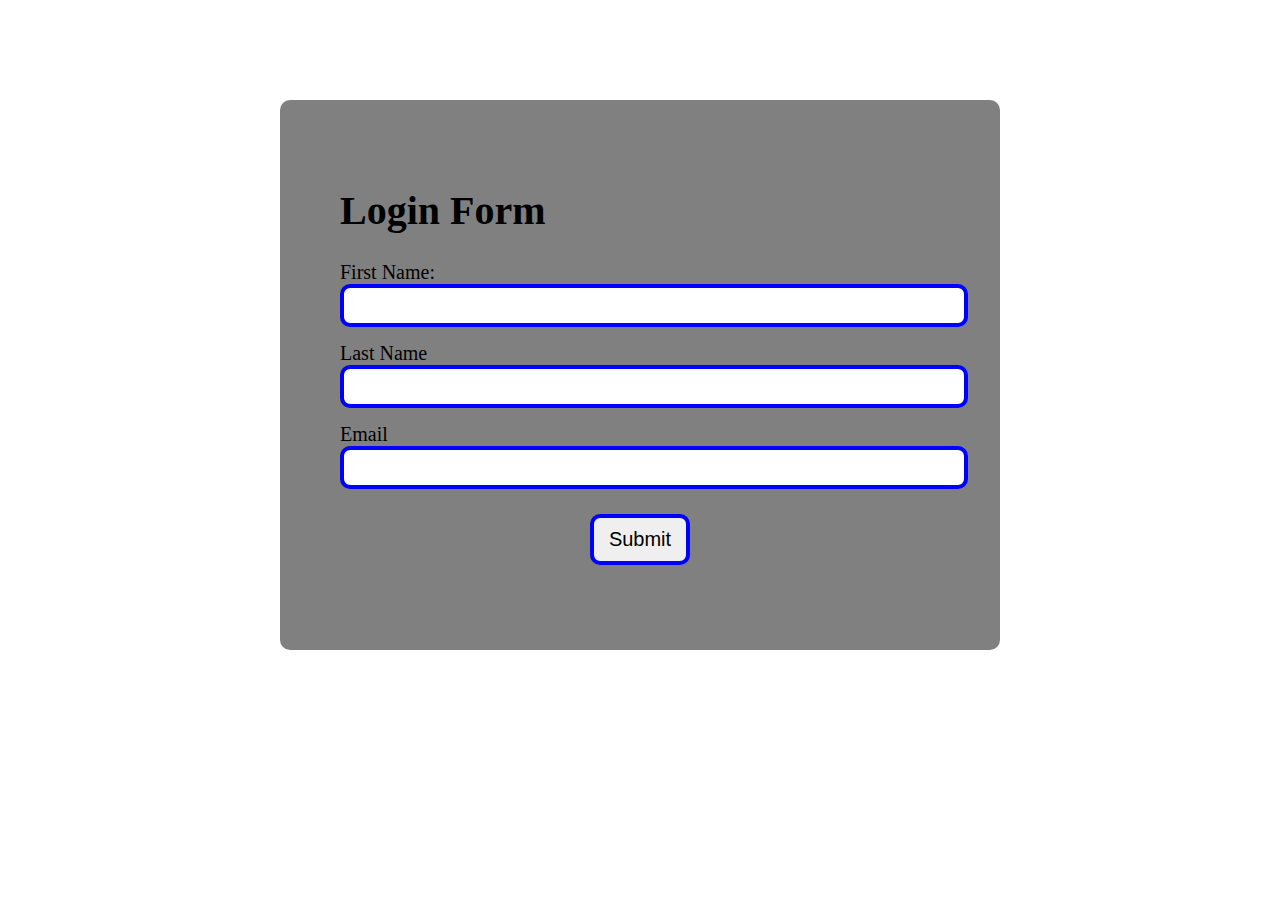
<file: index.html>
<!DOCTYPE html>
<html lang="en">
  <head>
    <meta charset="UTF-8" />
    <meta http-equiv="X-UA-Compatible" content="IE=edge" />
    <meta name="viewport" content="width=device-width, initial-scale=1.0" />
    <title>Form Tutorial</title>
    <link rel="stylesheet" href="style.css" />
  </head>
  <body>
      <form action="" method="POST">
          <h1>Login Form</h1>
      <div>
        <label for="first-name">First Name: </label>
        <input type="text" name="first-name" required />
      </div>

      <div>
        <label for="last-name">Last Name</label>
        <input type="text" name="last-name" required />
      </div>

      <div>
        <label for="email">Email</label>
        <input type="email" name="email" required />
      </div>

      <div class="submit">
      <input type="submit" value="Submit" style="font-size: 20px;"/>
    </div>

    </form>
  </body>
</html>
</file>
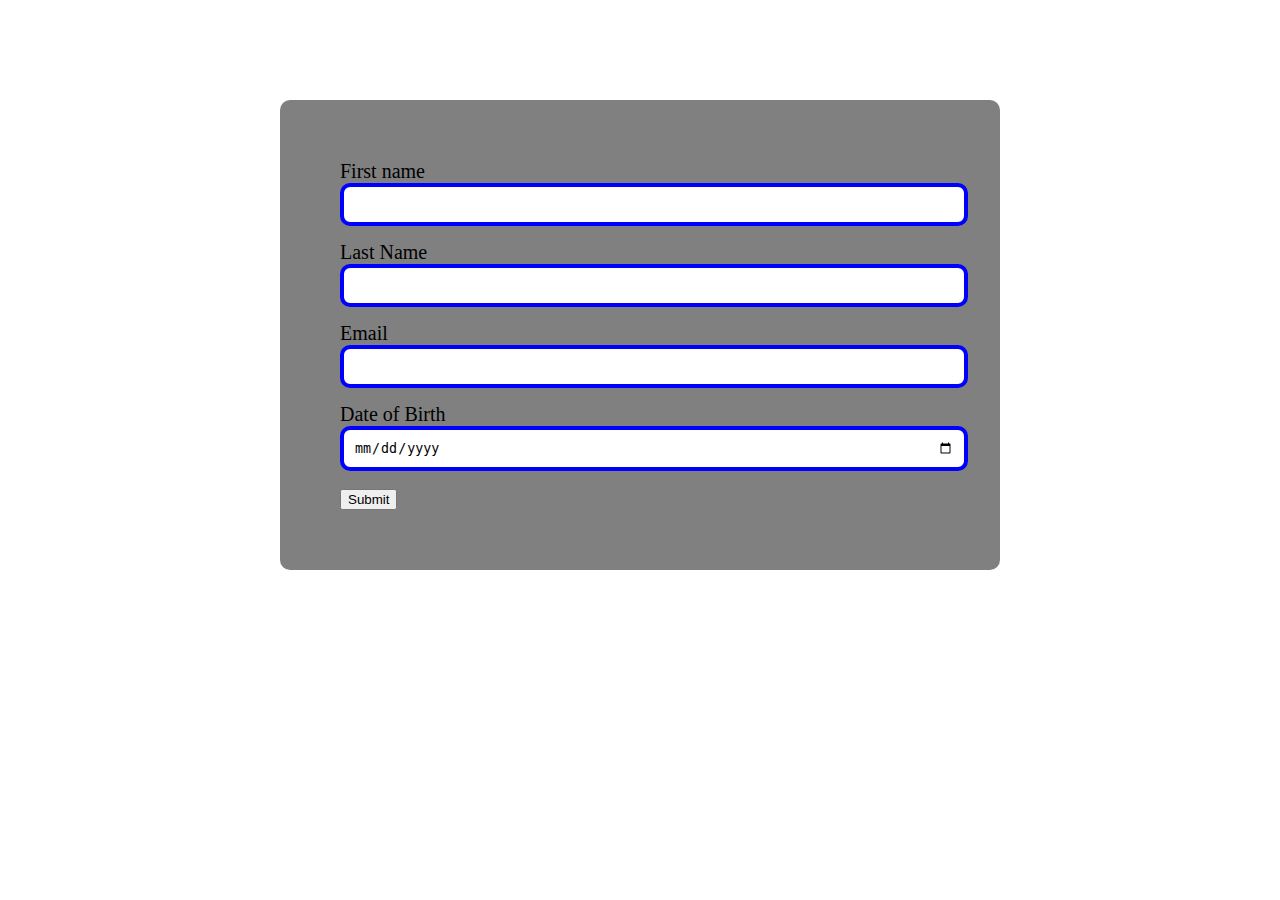
<file: Form.html>
<!DOCTYPE html>
<html lang="en">
<head>
    <meta charset="UTF-8">
    <meta http-equiv="X-UA-Compatible" content="IE=edge">
    <meta name="viewport" content="width=device-width, initial-scale=1.0">
    <title>Form Login</title>
    <link rel="stylesheet" href="style.css">
</head>
<body>
    <form action="" method="post">
        <div>
        <label for="first-name">First name</label>
        <input type="text" name="first-name" required> 
    </div>
    <div>
        <label for="last-name">Last Name</label>
        <input type="text" name="last-name" required>
    </div>
    <div>
        <label for="email">Email</label>
        <input type="email" name="email" required>
    </div>
    <div>
        <label for="date of birth">Date of Birth</label>
        <input type="date" name="date of birth" required>
    </div>

        <input type="button" value="Submit">

    </form>

    
</body>
</html>
</file>
<file: style.css>
form {
    max-width: 600px;
    background-color: gray;
    margin: 100px auto;
    padding: 60px;
    border-radius: 10px;
    font-size: 20px;
  }
  form div input {
    width: 100%;
    padding: 10px;
    margin-bottom: 15px;
    border-radius: 10px;
    border: solid 4px blue;
    outline: 0;
  }
  form div input:focus {
    border-color: brown;
  }
  
  .submit { 
      padding: 10px;
      font-style: oblique;
      margin: auto;
      color: brown;
      max-width: 100px;
      outline: 0;

  }
</file>
